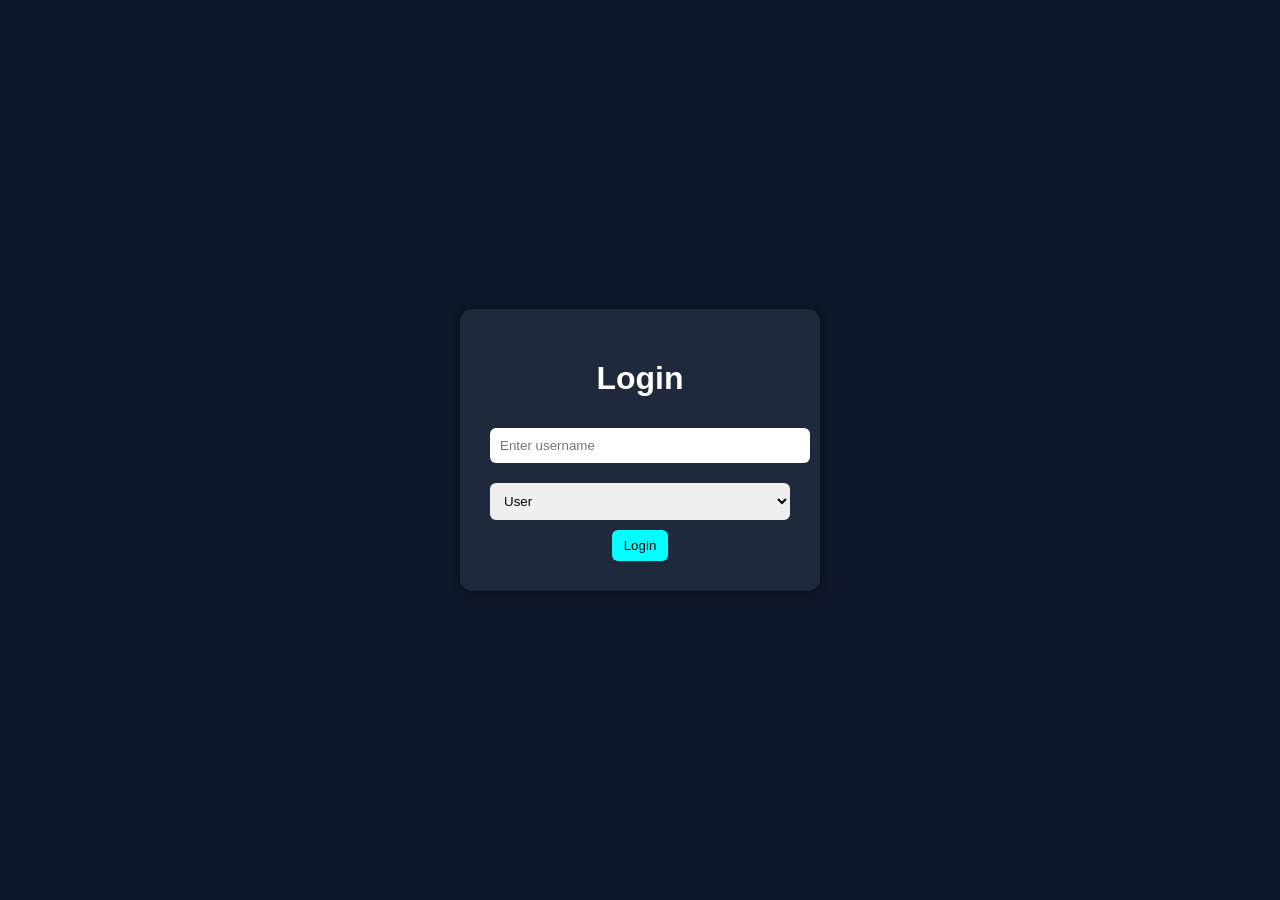
<file: frontend/index.html>
<!DOCTYPE html>
<html>
<head>
  <title>My Store</title>
  <link rel="stylesheet" href="style.css">
</head>
<body>

<header class="header">
  <h1>🛒 My Store</h1>

  <div class="user-info">
    <span id="welcome"></span>
    <button onclick="logout()">Logout</button>
  </div>
</header>

<h2>Products</h2>
<div id="products" class="product-container"></div>

<h2>Cart</h2>
<div id="cart" class="cart-container"></div>

<button class="checkout-btn" onclick="checkout()">Checkout</button>

<div id="adminPanel" style="display:none;">
  <h3>Add Product</h3>
  <input type="text" id="pname" placeholder="Product Name">
  <input type="number" id="pprice" placeholder="Price">
  <button onclick="addProduct()">Add Product</button>
</div>

<script src="script.js"></script>
</body>
</file>
<file: frontend/style.css>
body {
  margin: 0;
  font-family: Arial;
  background: #0f172a;
  color: white;
}

/* HEADER */
.header {
  display: flex;
  justify-content: space-between;
  align-items: center;
  padding: 15px 30px;
  background: #1e293b;
}

/* LOGIN CENTER */
.login-container {
  height: 100vh;
  display: flex;
  justify-content: center;
  align-items: center;
}

/* LOGIN BOX */
.login-box {
  background: #1e293b;
  padding: 30px;
  border-radius: 12px;
  width: 300px;
  text-align: center;
  box-shadow: 0 0 10px rgba(0,0,0,0.5);
}

/* INPUTS */
.login-box input,
.login-box select {
  width: 100%;
  padding: 10px;
  margin: 10px 0;
  border: none;
  border-radius: 6px;
}

/* BUTTON */
button {
  padding: 8px 12px;
  border: none;
  border-radius: 6px;
  background: cyan;
  cursor: pointer;
}

/* PRODUCTS */
.product-container {
  display: flex;
  justify-content: center;
  gap: 20px;
  flex-wrap: wrap;
  padding: 20px;
}

.product {
  background: #1e293b;
  padding: 20px;
  border-radius: 10px;
  width: 200px;
  text-align: center;
}

/* CART */
.cart-container {
  text-align: center;
}

/* CHECKOUT */
.checkout-btn {
  display: block;
  margin: 20px auto;
}
</file>
